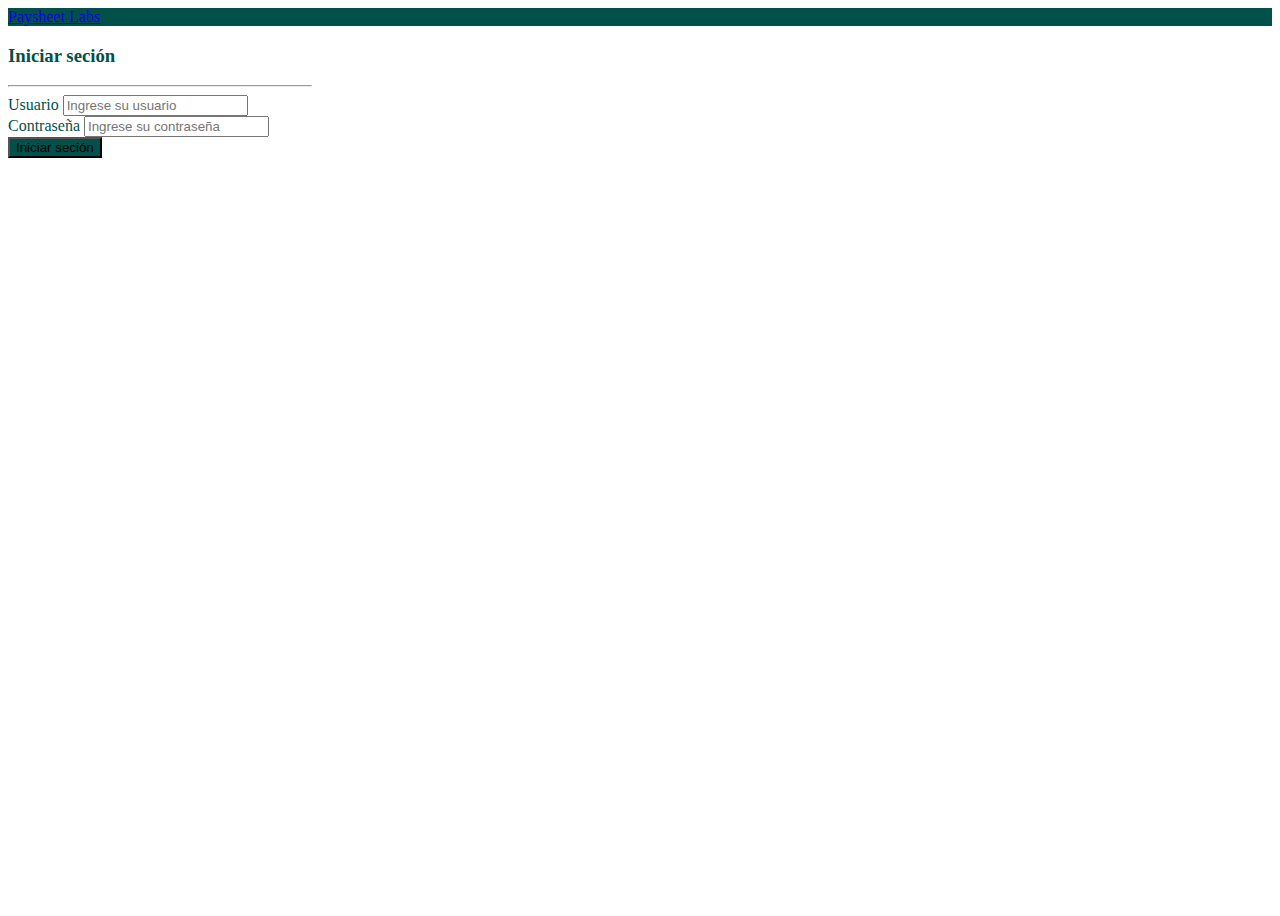
<file: index.html>
<!DOCTYPE html>
<html lang="en">
  <head>
    <!-- Required meta tags -->
    <meta charset="utf-8" />
    <meta name="viewport" content="width=device-width, initial-scale=1" />

    <!-- Bootstrap CSS -->
    <link
      href="https://cdn.jsdelivr.net/npm/bootstrap@5.1.3/dist/css/bootstrap.min.css"
      rel="stylesheet"
      integrity="sha384-1BmE4kWBq78iYhFldvKuhfTAU6auU8tT94WrHftjDbrCEXSU1oBoqyl2QvZ6jIW3"
      crossorigin="anonymous"
    />
    <link rel="stylesheet" href="assets/styles.css" />
    <title>Paysheet Labs</title>
  </head>
  <body>
    <!-- As a link -->
    <nav class="navbar pslc">
      <div class="container-fluid">
        <a class="navbar-brand nav-brand text-white" href="#">Paysheet Labs</a>
      </div>
    </nav>

    <div
      class="container.fluid d-flex justify-content-center align-items-center total"
    >
      <form
        class="container.fluid d-flex flex-colum justify-content-start flex-wrap p-4 rounded shadow"
        style="width: 19rem" action="registro.html" method="get"
      >
        <div class="w-100 d-flex justify-content-center pslct flex-wrap">
          <h3>Iniciar seción</h3>
          <hr class="w-75" />
        </div>

        <div class="mb-3 w-100">
          <label for="exampleInputEmail1" class="form-label pslct"
            >Usuario</label
          >
          <input
            type="email"
            class="form-control w-100"
            id="exampleInputEmail1"
            aria-describedby="emailHelp"
            placeholder="Ingrese su usuario"
            required
          />
        </div>
        <div class="mb-3 w-100">
          <label for="exampleInputPassword1" class="form-label pslct"
            >Contraseña</label
          >
          <input
            type="password"
            class="form-control w-100"
            id="exampleInputPassword1"
            placeholder="Ingrese su contraseña"
            required
          />
        </div>
        <div class="mx-auto">
          <button type="submit" class="btn pslc text-white">
            Iniciar seción
          </button>
        </div>
      </form>
    </div>

    <!-- Optional JavaScript; choose one of the two! -->

    <!-- Option 1: Bootstrap Bundle with Popper -->
    <script
      src="https://cdn.jsdelivr.net/npm/bootstrap@5.1.3/dist/js/bootstrap.bundle.min.js"
      integrity="sha384-ka7Sk0Gln4gmtz2MlQnikT1wXgYsOg+OMhuP+IlRH9sENBO0LRn5q+8nbTov4+1p"
      crossorigin="anonymous"
    ></script>

    <!-- Option 2: Separate Popper and Bootstrap JS -->
    <!--
    <script src="https://cdn.jsdelivr.net/npm/@popperjs/core@2.10.2/dist/umd/popper.min.js" integrity="sha384-7+zCNj/IqJ95wo16oMtfsKbZ9ccEh31eOz1HGyDuCQ6wgnyJNSYdrPa03rtR1zdB" crossorigin="anonymous"></script>
    <script src="https://cdn.jsdelivr.net/npm/bootstrap@5.1.3/dist/js/bootstrap.min.js" integrity="sha384-QJHtvGhmr9XOIpI6YVutG+2QOK9T+ZnN4kzFN1RtK3zEFEIsxhlmWl5/YESvpZ13" crossorigin="anonymous"></script>
    -->
  </body>
</html>
</file>
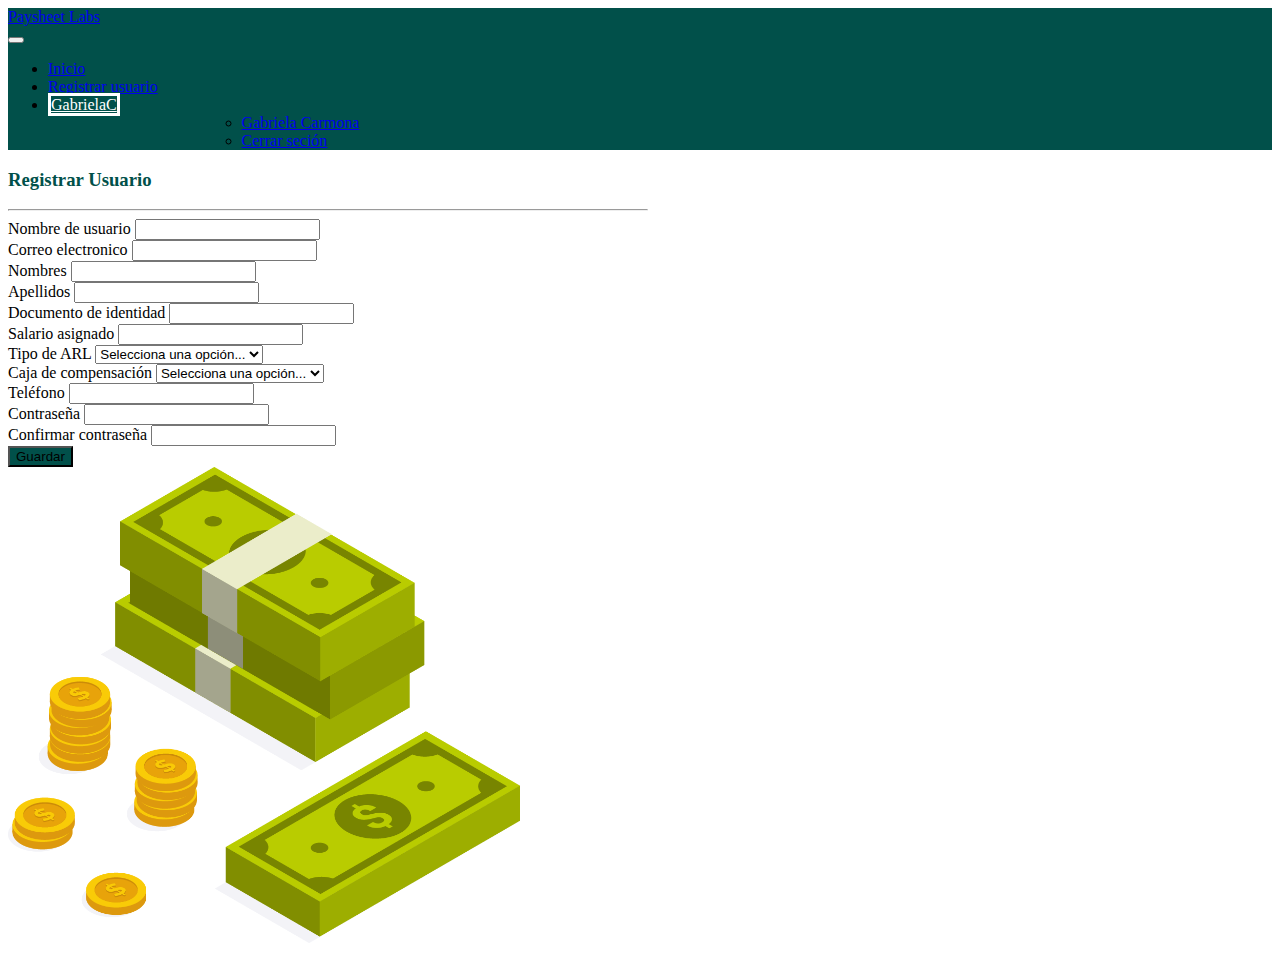
<file: registro.html>
<!DOCTYPE html>
<html lang="en">
  <head>
    <!-- Required meta tags -->
    <meta charset="utf-8" />
    <meta name="viewport" content="width=device-width, initial-scale=1" />

    <!-- Bootstrap CSS -->
    <link
      href="https://cdn.jsdelivr.net/npm/bootstrap@5.1.3/dist/css/bootstrap.min.css"
      rel="stylesheet"
      integrity="sha384-1BmE4kWBq78iYhFldvKuhfTAU6auU8tT94WrHftjDbrCEXSU1oBoqyl2QvZ6jIW3"
      crossorigin="anonymous"
    />
    <link rel="stylesheet" href="assets/styles.css" />
    <title>Paysheet Labs</title>
  </head>
  <body>
    <!-- As a link -->
    <nav class="navbar navbar-expand-lg navbar-dark pslc">
      <div class="container-fluid">
        <div class="w-25">
            <a class="navbar-brand text-white" href="#">Paysheet Labs</a>
        </div>
        <button
          class="navbar-toggler "
          type="button"
          data-bs-toggle="collapse"
          data-bs-target="#navbarNavDropdown"
          aria-controls="navbarNavDropdown"
          aria-expanded="false"
          aria-label="Toggle navigation"
        >
          <span class="navbar-toggler-icon "></span>
        </button>
        <div class="collapse navbar-collapse" id="navbarNavDropdown">
          <ul class="navbar-nav d-flex w-100">
                <li class="nav-item text-lg-end " style="width: 33%;">
                    <a class="nav-link active text-white " aria-current="page" href="#"
                      >Inicio</a
                    >
                  </li>
                  <li class="nav-item " style="width: 33%;">
                    <a class="nav-link text-white" href="#">Registrar usuario</a>
                  </li>


            <li class="nav-item dropdown d-flex flex-wrap " style="width: 33%;">
              <a
                class="nav-link dropdown-toggle  d-flex align-items-center text-center btn-pslc rounded p-1 ms-lg-auto"
                href="#"
                id="navbarDropdownMenuLink"
                role="button"
                data-bs-toggle="dropdown"
                aria-expanded="false"
                style="width: 50;"
              >
                GabrielaC
              </a>
              <ul
                class="dropdown-menu btn-lo "
                aria-labelledby="navbarDropdownMenuLink"
               
                
              >
                <li class="text-end " >
                  <a class="dropdown-item" href="#">Gabriela Carmona</a>
                </li>
                <li class="text-end">
                  <a class="dropdown-item" href="#">Cerrar seción</a>
                </li>
              </ul>
            </li>
          </ul>
        </div>
      </div>
    </nav>

    <section class="container.fluid d-flex flex-wrap ">
        <div  class="mx-auto" style="width: 40rem;">
          <form class="container.fluid d-flex flex-colum justify-content-start flex-wrap p-3 rounded shadow mt-5 mb-5 mx-auto "
          >
          <div class="w-100 d-flex justify-content-center pslct flex-wrap">
            <h3>Registrar Usuario</h3>
            <hr class="w-75" />
          </div>
          <div class="w-100 mt-4  ">
            <label for="exampleInputEmail1" class="form-label">Nombre de usuario</label>
            <input type="text" class="form-control w-100" id="exampleInputEmail1" aria-describedby="emailHelp" required>
          </div>
            <div class="w-100 mt-4  ">
              <label for="exampleInputEmail1" class="form-label lean ">Correo electronico</label>
              <input type="email" class="form-control w-100" id="exampleInputEmail1" aria-describedby="emailHelp" required>
            </div>
            <div class="w-100 mt-4  ">
              <label for="exampleInputEmail1" class="form-label">Nombres</label>
              <input type="text" class="form-control w-100" id="exampleInputEmail1" aria-describedby="emailHelp" required>
            </div>
            <div class="w-100 mt-4  ">
              <label for="exampleInputEmail1" class="form-label">Apellidos</label>
              <input type="text" class="form-control w-100" id="exampleInputEmail1" aria-describedby="emailHelp" required>
            </div>
            <div class="w-100 mt-4  ">
              <label for="exampleInputEmail1" class="form-label">Documento de identidad</label>
              <input type="number" class="form-control w-100" id="exampleInputEmail1" aria-describedby="emailHelp" required>
            </div>
            <div class="w-100 mt-4  ">
              <label for="exampleInputEmail1" class="form-label">Salario asignado</label>
              <input type="number" class="form-control w-100" id="exampleInputEmail1" aria-describedby="emailHelp" required>
            </div>
            <div class="w-100 mt-4 ">
              <label for="validationCustom04" class="form-label">Tipo de ARL</label>
              <select class="form-select" id="validationCustom04" required>
                <option selected disabled value="">Selecciona una opción...</option>
                <option>Tipo 1</option>
                <option>Tipo 2</option>
                <option>Tipo 3</option>
                <option>Tipo 4</option>
                <option>Tipo 5</option>
              </select>
            </div>
            <div class="w-100 mt-4 ">
              <label for="validationCustom04" class="form-label">Caja de compensación</label>
              <select class="form-select" id="validationCustom04" required>
                <option selected disabled value="">Selecciona una opción...</option>
                <option>Compensar</option>
                <option>Colsubsidio</option>
                <option>cafam</option>
              </select>
            </div>
            <div class="w-100 mt-4  ">
              <label for="exampleInputEmail1" class="form-label">Teléfono</label>
              <input type="tel" class="form-control w-100" id="exampleInputEmail1" aria-describedby="emailHelp" required>
            </div>
            <div class="w-100 mt-4">
              <label for="exampleInputPassword1" class="form-label">Contraseña</label>
              <input type="password" class="form-control" id="exampleInputPassword1" required>
            </div>
            <div class="w-100 mt-4">
              <label for="exampleInputPassword1" class="form-label">Confirmar contraseña</label>
              <input type="password" class="form-control" id="exampleInputPassword1" required>
            </div>
           <div class="mx-auto mt-5 mb-5">
            <button type="submit" class="btn pslc text-white mt-4">Guardar</button>
           </div>
           
          </form> 
        </div>


        <div class="  d-flex justify-content-center align-items-center p-3 mx-auto ">

        <img src="assets/img/Money_PNG.png" class="im ">
        </div>
    </section>
    <!-- Optional JavaScript; choose one of the two! -->

    <!-- Option 1: Bootstrap Bundle with Popper -->
    <script
      src="https://cdn.jsdelivr.net/npm/bootstrap@5.1.3/dist/js/bootstrap.bundle.min.js"
      integrity="sha384-ka7Sk0Gln4gmtz2MlQnikT1wXgYsOg+OMhuP+IlRH9sENBO0LRn5q+8nbTov4+1p"
      crossorigin="anonymous"
    ></script>

    <!-- Option 2: Separate Popper and Bootstrap JS -->
    <!--
    <script src="https://cdn.jsdelivr.net/npm/@popperjs/core@2.10.2/dist/umd/popper.min.js" integrity="sha384-7+zCNj/IqJ95wo16oMtfsKbZ9ccEh31eOz1HGyDuCQ6wgnyJNSYdrPa03rtR1zdB" crossorigin="anonymous"></script>
    <script src="https://cdn.jsdelivr.net/npm/bootstrap@5.1.3/dist/js/bootstrap.min.js" integrity="sha384-QJHtvGhmr9XOIpI6YVutG+2QOK9T+ZnN4kzFN1RtK3zEFEIsxhlmWl5/YESvpZ13" crossorigin="anonymous"></script>
    -->
  </body>
</html>
</file>
<file: assets/styles.css>
body{
    min-height: 100vh;

}
.pslc{
    background-color: #01504A;
}

.pslct{
    color:#01504A  ;
}
.total{
    height: 85vh;
}
.im{
    max-width: 40vw;
}
.btn-pslc{
    background-color: #01504A ;
    border-style: solid;
    border-width: 0.2rem;
    border-color: white !important;
    color: white !important;
}
.btn-pslc:hover{
    background-color: white;
    color: black !important;
}
.btn-lo{
    width: 50%;
    margin-left: 12vw;
}
</file>
